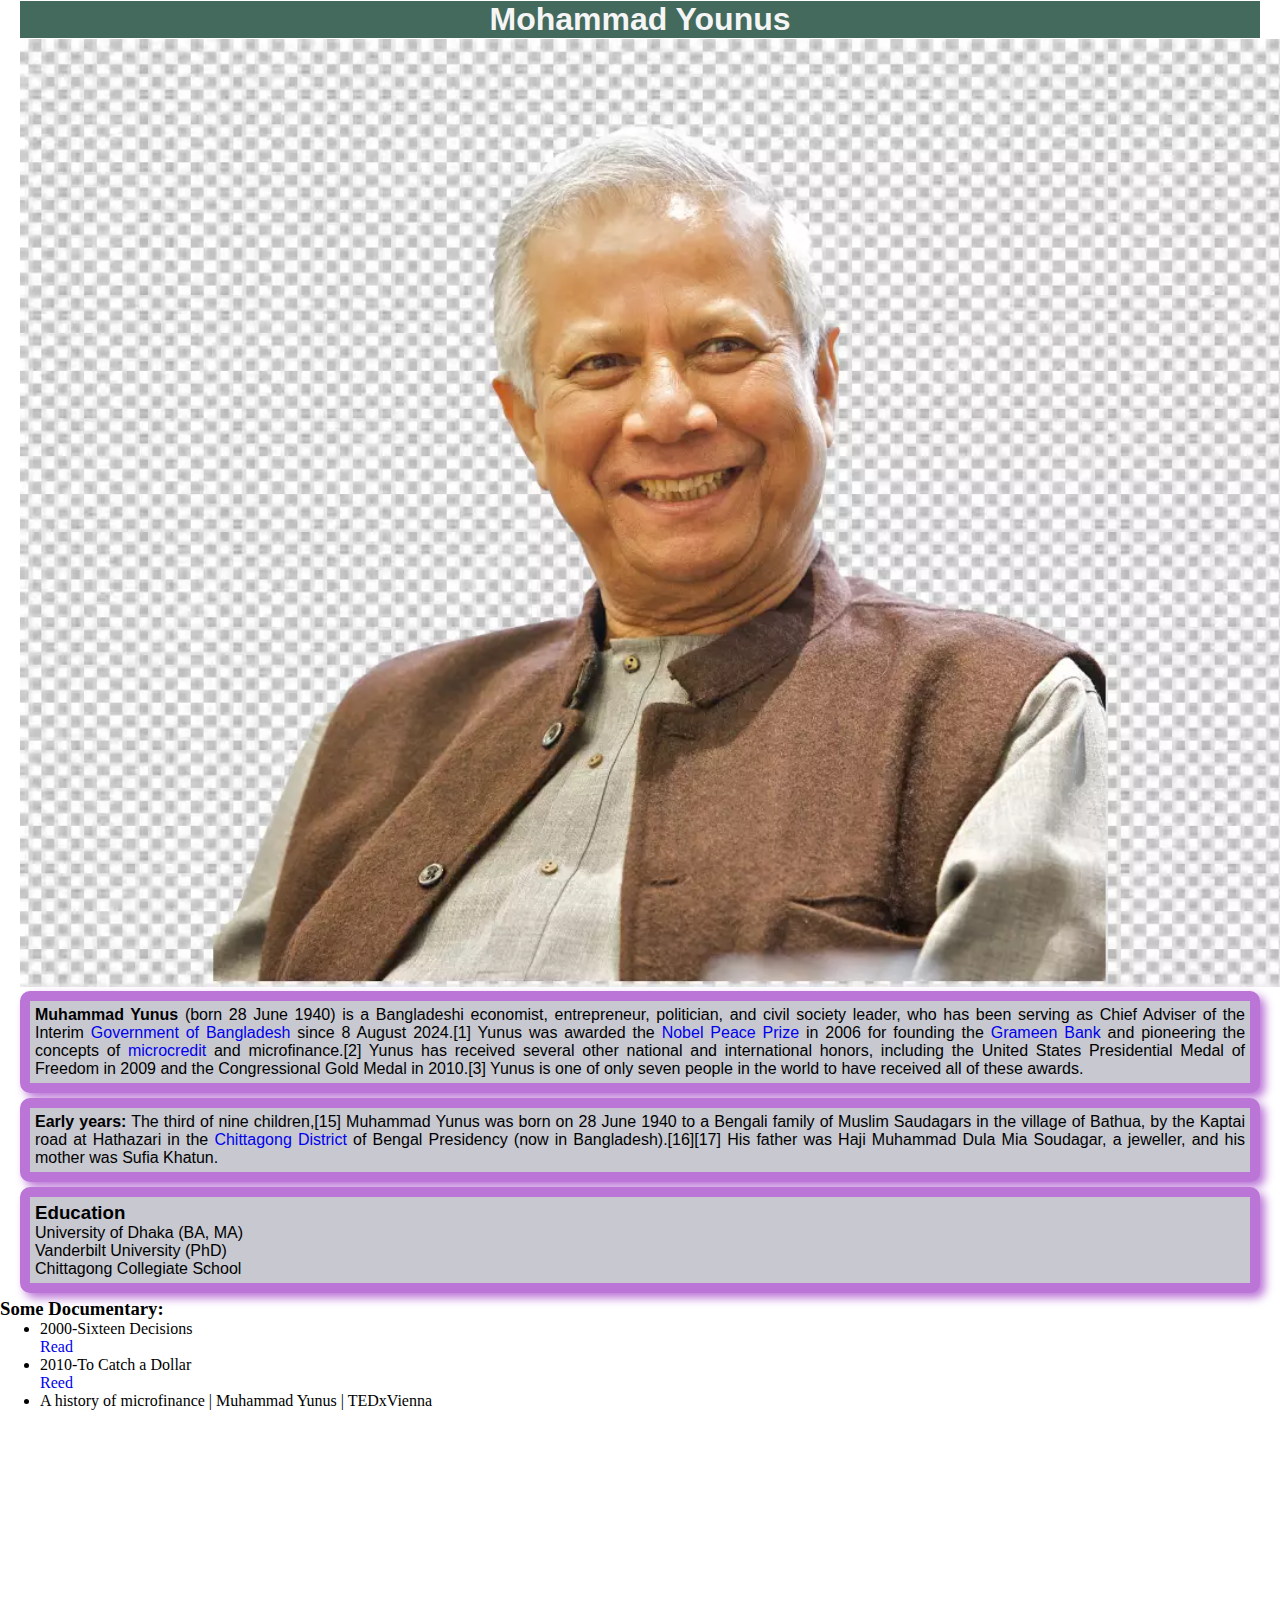
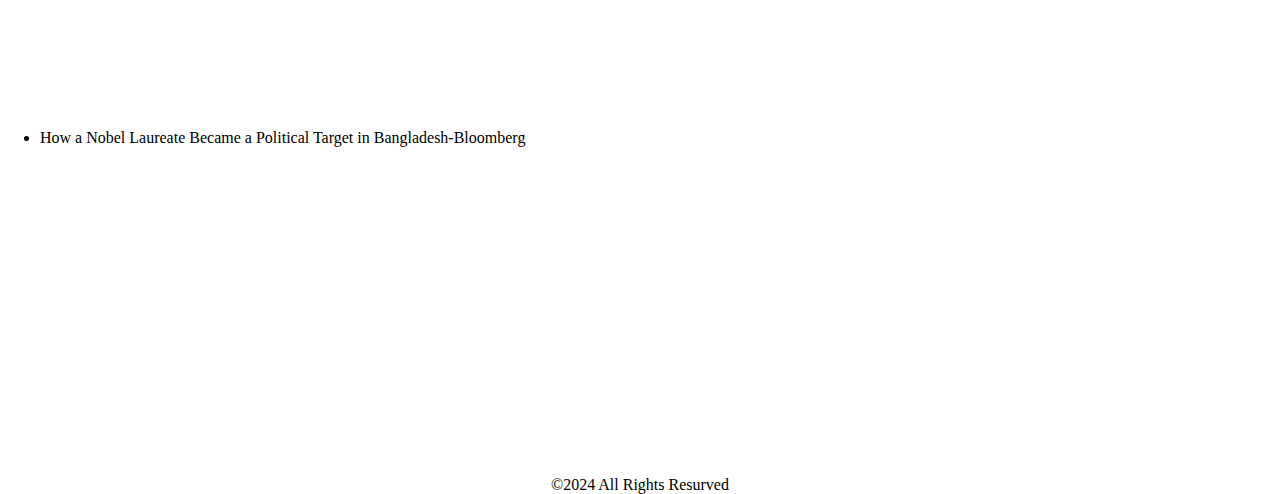
<file: index.html>
<!DOCTYPE html>
<html lang="en">
<head>
    <meta charset="UTF-8">
    <meta name="viewport" content="width=device-width, initial-scale=1.0">
    <title>Bio Pro M. Younus</title>
    <link rel="icon" href="dr_yunus.png">
    <link rel="stylesheet" href="file.css">
    <style>
        *{
            margin: 0%;
            /* background-color:antiquewhite */
        }
        h1{
            background-color:rgb(68, 106, 93);
            text-align: center;
        }
        .paragraph{
            text-align:justify;
            background-color: rgb(199, 200, 208);
            border: 10px solid rgb(187, 117, 215) ;
            border-radius: 10px;
            margin-bottom:5px;
            
        }
        #anchor_of_yunus_name{
            text-decoration:none;
            color:black;
            font-weight:900;
        }
        .anchor_of_p{
            text-decoration:none;   
        }

    </style>
    
</head>
<body>
    <h1>Mohammad Younus</h1>
    <img id="photo_yunus" src="DR_Yunus...webp" alt="Dr Yunus">
    <div class="paragraph">
        <p><a id="anchor_of_yunus_name" href="https://en.wikipedia.org/wiki/Muhammad_Yunus">Muhammad Yunus</a> (born 28 June 1940) is a Bangladeshi economist,
         entrepreneur, politician, and civil society leader, who has been serving as Chief
          Adviser of the Interim <a class="anchor_of_p" href="https://en.wikipedia.org/wiki/Yunus_ministry"   target="blank"  >Government of Bangladesh</a>
           since 8 August 2024.[1] Yunus
           was awarded the <a class="anchor_of_p" href="https://en.wikipedia.org/wiki/Nobel_Peace_Prize"   target="blank"  >Nobel Peace Prize</a>
            in 2006 for founding the <a class="anchor_of_p" href="https://en.wikipedia.org/wiki/Grameen_Bank"   target="blank"  >Grameen Bank</a>
            and pioneering the concepts of <a class="anchor_of_p" href="https://en.wikipedia.org/wiki/Microcredit"   target="blank"  >microcredit</a> and microfinance.[2] Yunus has
             received several other national and international honors, including the
              United States Presidential Medal of Freedom in 2009 and the Congressional
               Gold Medal in 2010.[3] Yunus is one of only seven people in the world to have
                received all of these awards.</p>
                </div>
    <div class="paragraph" id="div2">
        <p>
        <b>Early years:</b> The third of nine children,[15] Muhammad Yunus was born on 28 June 1940
         to a Bengali family of Muslim Saudagars in the village of Bathua, by
          the Kaptai road at Hathazari in the <a class="anchor_of_p" href="https://en.wikipedia.org/wiki/Chittagong_District"   target="blank"  >Chittagong District</a> of Bengal
           Presidency (now in Bangladesh).[16][17] His father was Haji Muhammad
            Dula Mia Soudagar, a jeweller, and his mother was Sufia Khatun.</p>
        </div>
        <div class="paragraph">
            <h3>Education</h3>
                <p>		
                    University of Dhaka (BA, MA) <br>
                    Vanderbilt University (PhD)  <br>
                    Chittagong Collegiate School   <br>
                </p>
        </div>
        <div>
            <h3>Some Documentary:</h3>
            <section>
                <ul>
                    <li>2000-Sixteen Decisions</li> <a class="anchor_of_documentary" href="https://en.wikipedia.org/wiki/Sixteen_Decisions" target="blank" >Read</a>
                    <li> 2010-To Catch a Dollar </li> <a class="anchor_of_documentary" href="https://en.wikipedia.org/wiki/To_Catch_a_Dollar" target="blank" >Reed</a>
                    <li>A history of microfinance | Muhammad Yunus | TEDxVienna</li>
                    <iframe width="560" height="315" src="https://www.youtube.com/embed/6UCuWxWiMaQ?si=A7dEh1Ei-8MwEsdK" title="YouTube video player" frameborder="0" allow="accelerometer; autoplay; clipboard-write; encrypted-media; gyroscope; picture-in-picture; web-share" referrerpolicy="strict-origin-when-cross-origin" allowfullscreen></iframe> <br>
                    <li>How a Nobel Laureate Became a Political Target in Bangladesh-Bloomberg </li>
                    <iframe width="560" height="315" src="https://www.youtube.com/embed/bXaNiMrQcmI?si=rkTlkPYL9FGxSd7S" title="YouTube video player" frameborder="0" allow="accelerometer; autoplay; clipboard-write; encrypted-media; gyroscope; picture-in-picture; web-share" referrerpolicy="strict-origin-when-cross-origin" allowfullscreen></iframe> <br>
                </ul>
            </section>
        </div>
        <footer id="main_footer">&copy;2024 All Rights Resurved</footer>
</body>
</html>
</file>
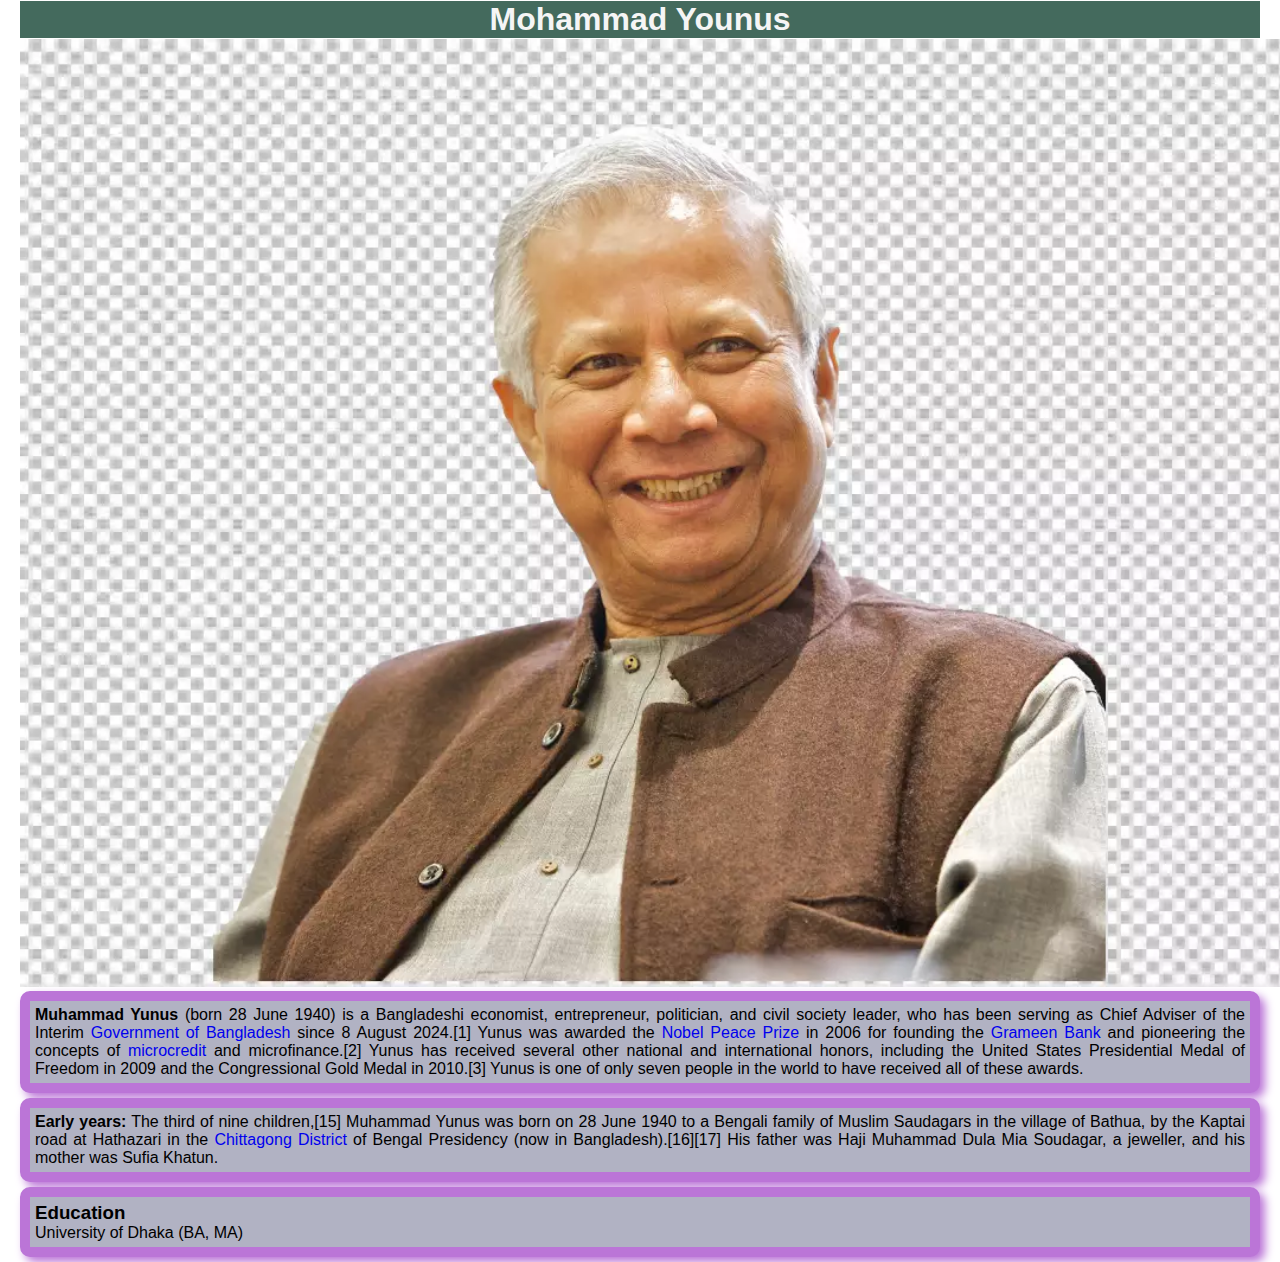
<file: MD Younus.html>
<!DOCTYPE html>
<html lang="en">
<head>
    <meta charset="UTF-8">
    <meta name="viewport" content="width=device-width, initial-scale=1.0">
    <title>Bio Pro M. Younus</title>
    <link rel="stylesheet" href="MD Younus CSS file.css">
    <style>
        *{
            margin: 0%;
            /* background-color:antiquewhite */
        }
        h1{
            background-color:rgb(68, 106, 93);
            text-align: center;
        }
        .paragraph{
            text-align:justify;
            background-color: rgb(177, 178, 195);
            border: 10px solid rgb(187, 117, 215) ;
            border-radius: 10px;
            margin-bottom:5px;
            
        }
        #anchor_of_yunus_name{
            text-decoration:none;
            color:black;
            font-weight:900;
        }
        .anchor_of_p{
            text-decoration:none;   
        }
        


    </style>
    <link rel="icon" href="Images/dr_yunus.png">
    
</head>
<body>
    <h1>Mohammad Younus</h1>
    <img id="photo_yunus" src="DR Yunus...webp" alt="Dr Yunus">
    <div class="paragraph">
        <p><a id="anchor_of_yunus_name" href="https://en.wikipedia.org/wiki/Muhammad_Yunus">Muhammad Yunus</a> (born 28 June 1940) is a Bangladeshi economist,
         entrepreneur, politician, and civil society leader, who has been serving as Chief
          Adviser of the Interim <a class="anchor_of_p" href="https://en.wikipedia.org/wiki/Yunus_ministry"   target="blank"  >Government of Bangladesh</a>
           since 8 August 2024.[1] Yunus
           was awarded the <a class="anchor_of_p" href="https://en.wikipedia.org/wiki/Nobel_Peace_Prize"   target="blank"  >Nobel Peace Prize</a>
            in 2006 for founding the <a class="anchor_of_p" href="https://en.wikipedia.org/wiki/Grameen_Bank"   target="blank"  >Grameen Bank</a>
            and pioneering the concepts of <a class="anchor_of_p" href="https://en.wikipedia.org/wiki/Microcredit"   target="blank"  >microcredit</a> and microfinance.[2] Yunus has
             received several other national and international honors, including the
              United States Presidential Medal of Freedom in 2009 and the Congressional
               Gold Medal in 2010.[3] Yunus is one of only seven people in the world to have
                received all of these awards.</p>
                </div>
    <div class="paragraph" id="div2">
        <p>
        <b>Early years:</b> The third of nine children,[15] Muhammad Yunus was born on 28 June 1940
         to a Bengali family of Muslim Saudagars in the village of Bathua, by
          the Kaptai road at Hathazari in the <a class="anchor_of_p" href="https://en.wikipedia.org/wiki/Chittagong_District"   target="blank"  >Chittagong District</a> of Bengal
           Presidency (now in Bangladesh).[16][17] His father was Haji Muhammad
            Dula Mia Soudagar, a jeweller, and his mother was Sufia Khatun.</p>
        </div>
        <div class="paragraph">
            <h3>Education</h3>
                <p>	
                    University of Dhaka (BA, MA) <br>    
                </p>
        </div>
</body>
</html>
</file>
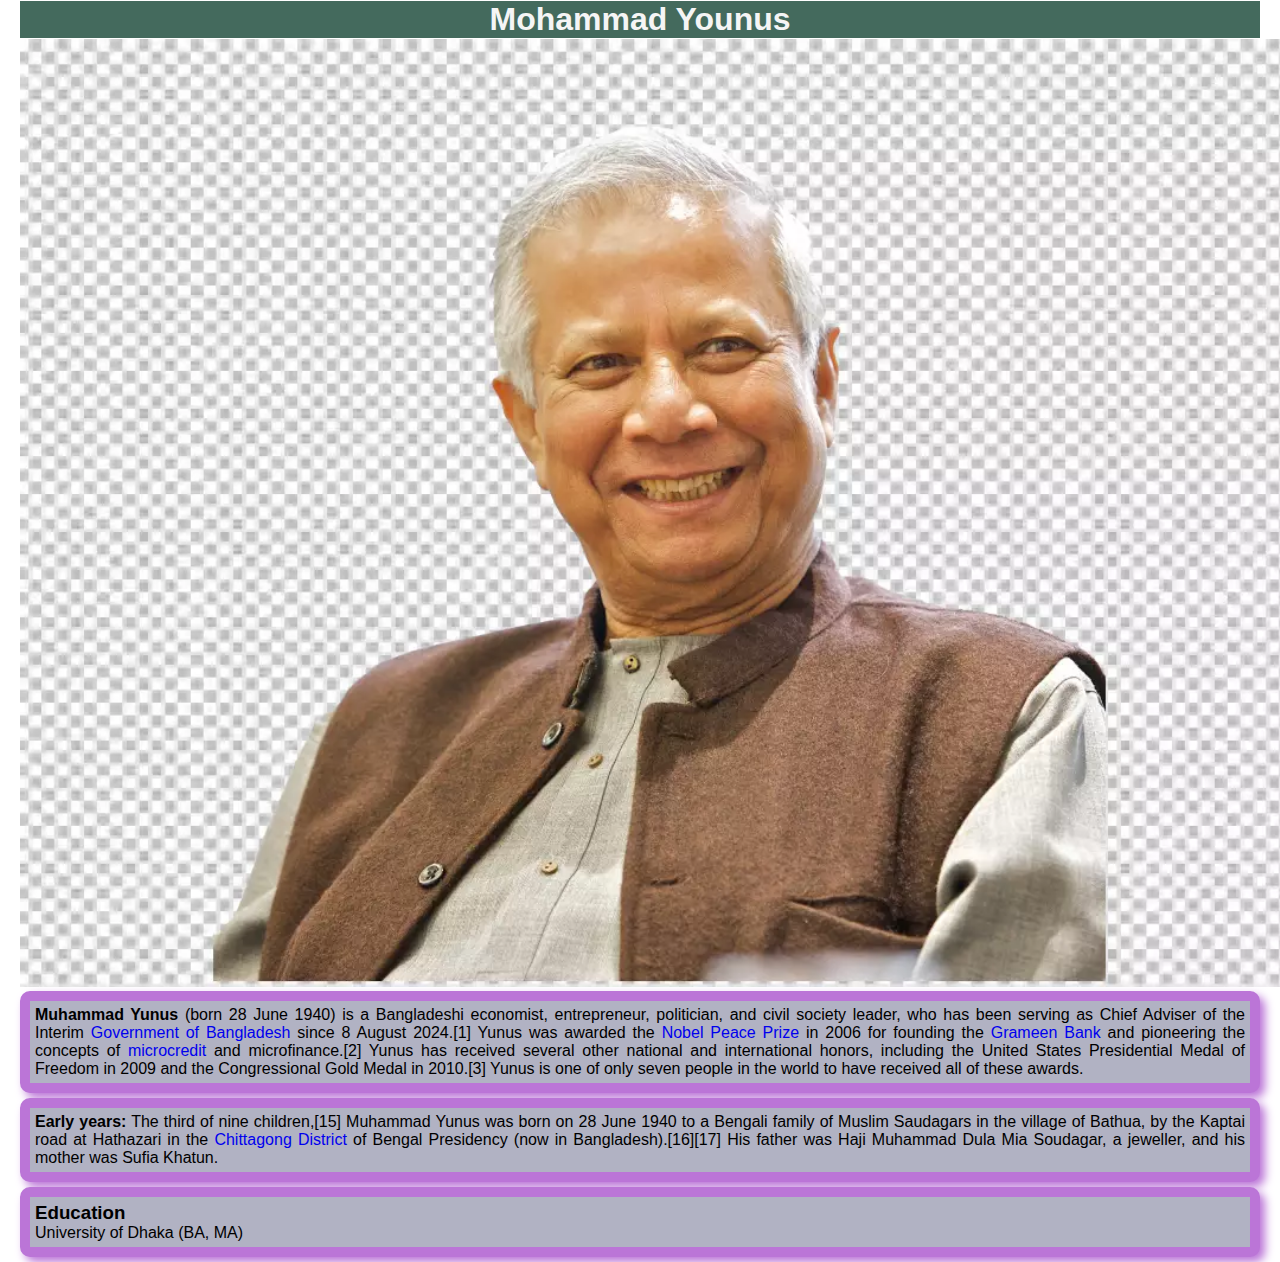
<file: MD_Younus.html>
<!DOCTYPE html>
<html lang="en">
<head>
    <meta charset="UTF-8">
    <meta name="viewport" content="width=device-width, initial-scale=1.0">
    <title>Bio Pro M. Younus</title>
    <link rel="stylesheet" href="file.css">
    <style>
        *{
            margin: 0%;
            /* background-color:antiquewhite */
        }
        h1{
            background-color:rgb(68, 106, 93);
            text-align: center;
        }
        .paragraph{
            text-align:justify;
            background-color: rgb(177, 178, 195);
            border: 10px solid rgb(187, 117, 215) ;
            border-radius: 10px;
            margin-bottom:5px;
            
        }
        #anchor_of_yunus_name{
            text-decoration:none;
            color:black;
            font-weight:900;
        }
        .anchor_of_p{
            text-decoration:none;   
        }
        


    </style>
    <link rel="icon" href="Images/dr_yunus.png">
    
</head>
<body>
    <h1>Mohammad Younus</h1>
    <img id="photo_yunus" src="DR_Yunus...webp" alt="Dr Yunus">
    <div class="paragraph">
        <p><a id="anchor_of_yunus_name" href="https://en.wikipedia.org/wiki/Muhammad_Yunus">Muhammad Yunus</a> (born 28 June 1940) is a Bangladeshi economist,
         entrepreneur, politician, and civil society leader, who has been serving as Chief
          Adviser of the Interim <a class="anchor_of_p" href="https://en.wikipedia.org/wiki/Yunus_ministry"   target="blank"  >Government of Bangladesh</a>
           since 8 August 2024.[1] Yunus
           was awarded the <a class="anchor_of_p" href="https://en.wikipedia.org/wiki/Nobel_Peace_Prize"   target="blank"  >Nobel Peace Prize</a>
            in 2006 for founding the <a class="anchor_of_p" href="https://en.wikipedia.org/wiki/Grameen_Bank"   target="blank"  >Grameen Bank</a>
            and pioneering the concepts of <a class="anchor_of_p" href="https://en.wikipedia.org/wiki/Microcredit"   target="blank"  >microcredit</a> and microfinance.[2] Yunus has
             received several other national and international honors, including the
              United States Presidential Medal of Freedom in 2009 and the Congressional
               Gold Medal in 2010.[3] Yunus is one of only seven people in the world to have
                received all of these awards.</p>
                </div>
    <div class="paragraph" id="div2">
        <p>
        <b>Early years:</b> The third of nine children,[15] Muhammad Yunus was born on 28 June 1940
         to a Bengali family of Muslim Saudagars in the village of Bathua, by
          the Kaptai road at Hathazari in the <a class="anchor_of_p" href="https://en.wikipedia.org/wiki/Chittagong_District"   target="blank"  >Chittagong District</a> of Bengal
           Presidency (now in Bangladesh).[16][17] His father was Haji Muhammad
            Dula Mia Soudagar, a jeweller, and his mother was Sufia Khatun.</p>
        </div>
        <div class="paragraph">
            <h3>Education</h3>
                <p>	
                    University of Dhaka (BA, MA) <br>    
                </p>
        </div>
</body>
</html>
</file>
<file: file.css>
#photo_yunus{
    margin:0px 20px;
    width: 100%;
    background-color :beige;
}
.paragraph{
    margin:0px 20px 20px;
   /* margin -top:0%; */
    padding:5px;
    box-shadow:5px 5px 10px  rgb(187, 117, 215) ;
    font-family:Arial, Helvetica, sans-serif
}
    h1{
        margin:1px 20px;
        color: whitesmoke;
        font-family:'Segoe UI', Tahoma, Verdana, sans-serif;
    }
    
    .anchor_of_documentary{
        text-decoration: none;
    }
    #main_footer{
        text-align: center;
        margin-top:10px;
    }
</file>
<file: MD Younus CSS file.css>
#photo_yunus{
    margin:0px 20px;
    width: 100%;
    background-color :beige;
}
.paragraph{
    margin:0px 20px 20px;
   /* margin -top:0%; */
    padding:5px;
    box-shadow:5px 5px 10px  rgb(187, 117, 215) ;
    font-family:Arial, Helvetica, sans-serif
}
h1{
    margin:1px 20px;
    color: whitesmoke;
    font-family:'Segoe UI', Tahoma, Geneva, Verdana, sans-serif;
}
</file>
